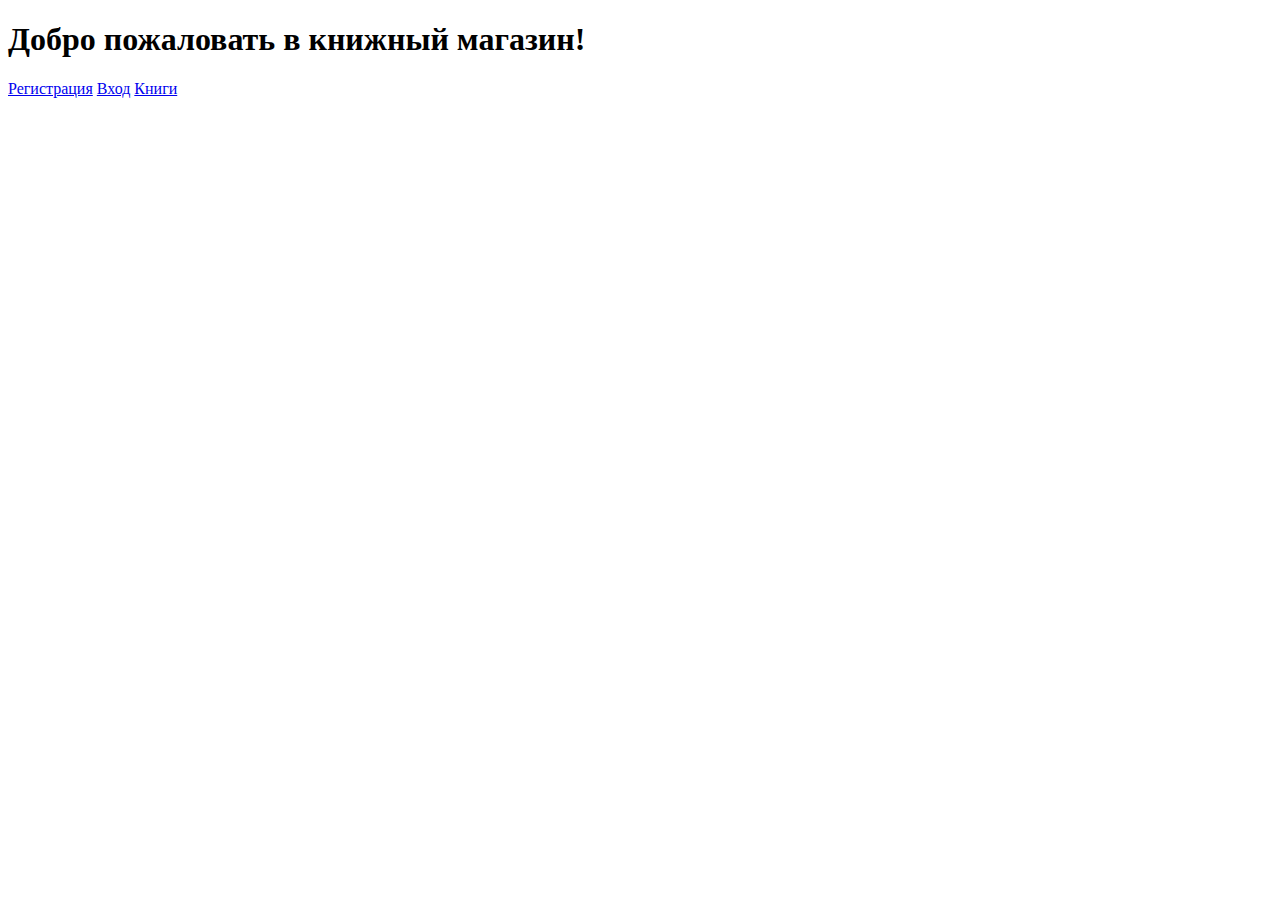
<file: src/main/resources/templates/index.html>
<!DOCTYPE html>
<html xmlns:th="http://www.thymeleaf.org">
<head>
    <title>Книжный магазин</title>
</head>
<body>
<h1>Добро пожаловать в книжный магазин!</h1>
<a href="/register">Регистрация</a>
<a href="/login">Вход</a>
<a href="/books">Книги</a>
</body>
</html>
</file>
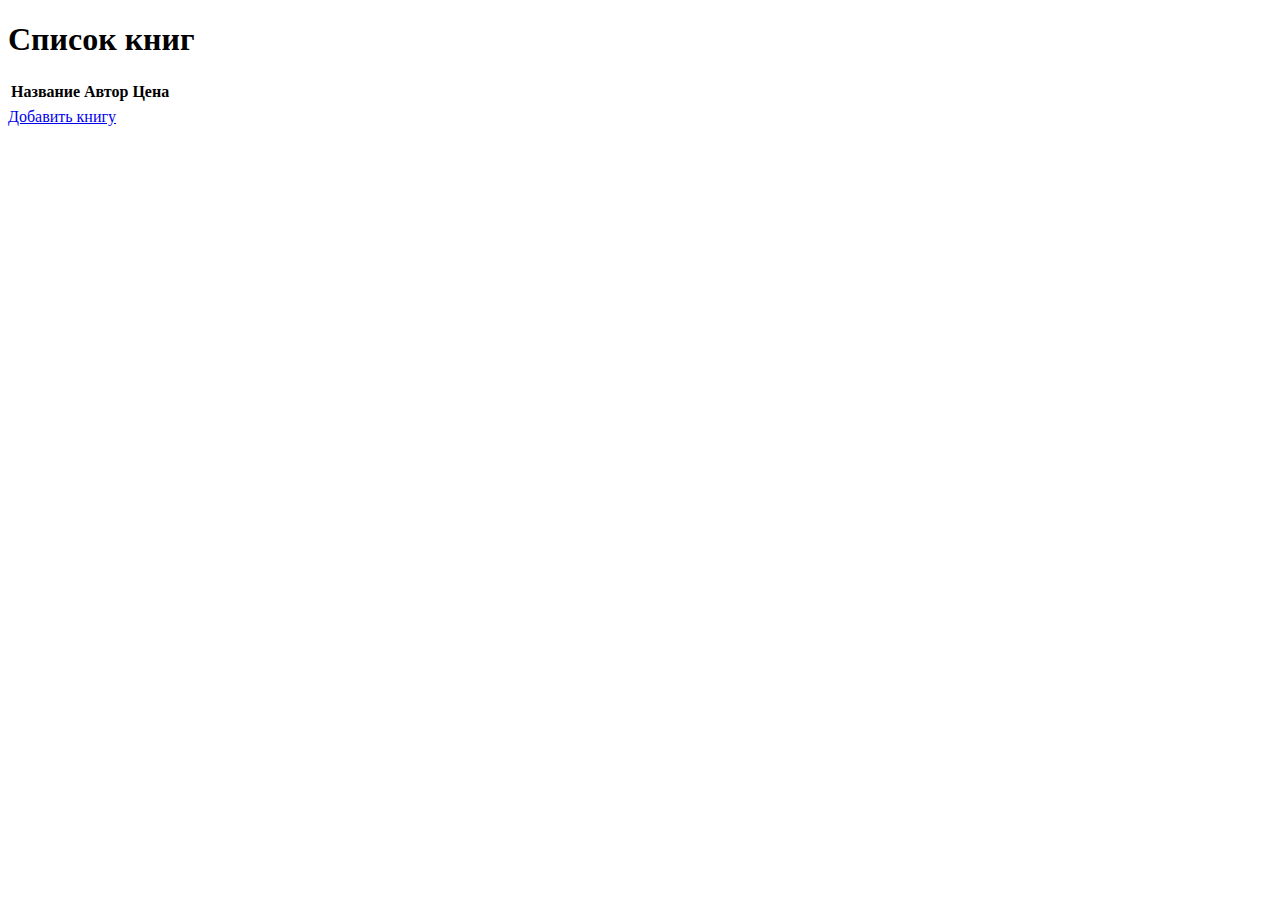
<file: src/main/resources/templates/books.html>
<!DOCTYPE html>
<html xmlns:th="http://www.thymeleaf.org">
<head>
    <title>Список книг</title>
</head>
<body>
<h1>Список книг</h1>
<table>
    <tr>
        <th>Название</th>
        <th>Автор</th>
        <th>Цена</th>
    </tr>
    <tr th:each="book : ${books}">
        <td th:text="${book.title}"></td>
        <td th:text="${book.author}"></td>
        <td th:text="${book.price}"></td>
    </tr>
</table>
<a href="/books/new">Добавить книгу</a>
</body>
</html>
</file>
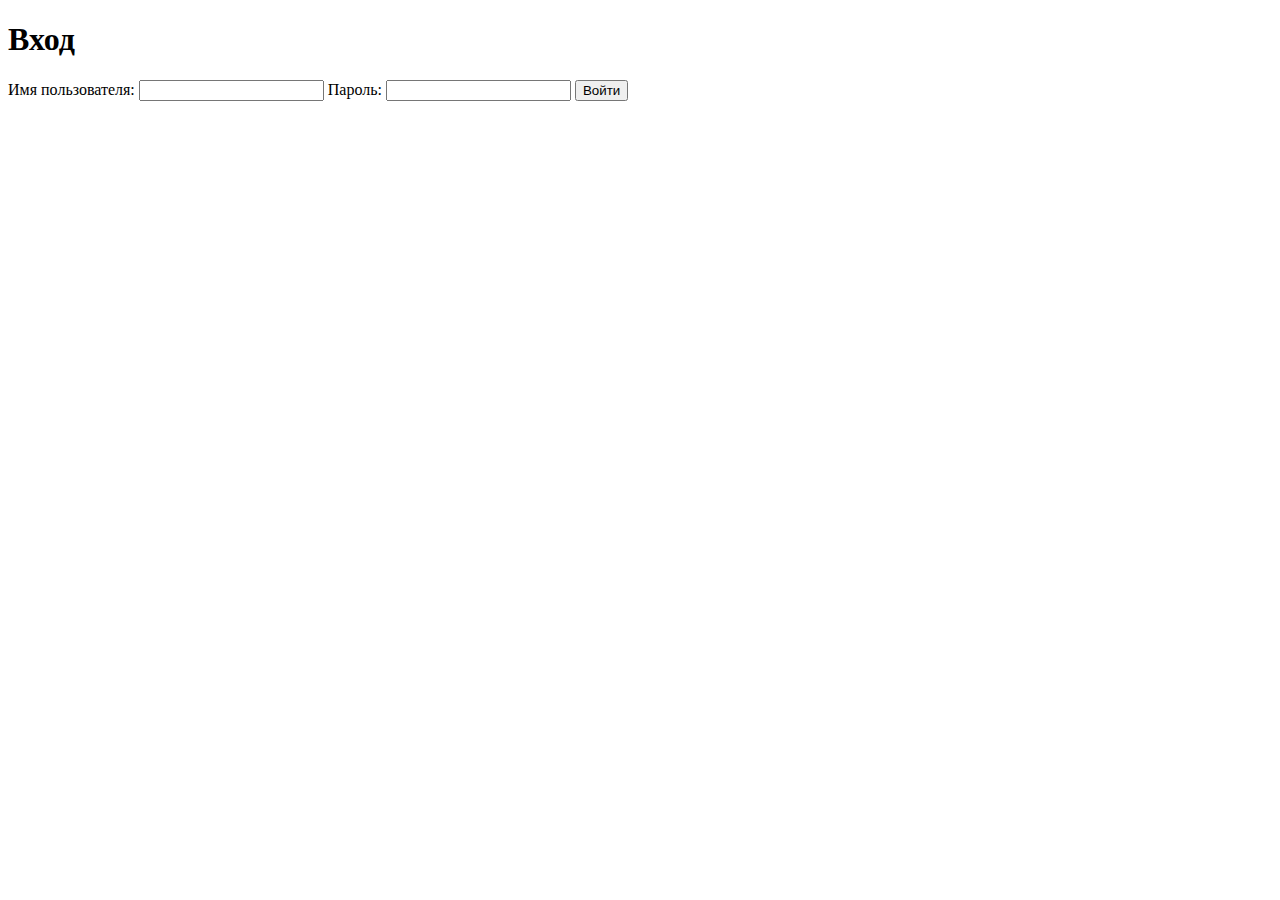
<file: src/main/resources/templates/login.html>
<!DOCTYPE html>
<html xmlns:th="http://www.thymeleaf.org">
<head>
    <title>Вход</title>
</head>
<body>
<h1>Вход</h1>
<form th:action="@{/login}" method="post">
    <label for="username">Имя пользователя:</label>
    <input type="text" id="username" name="username" required>
    <label for="password">Пароль:</label>
    <input type="password" id="password" name="password" required>
    <button type="submit">Войти</button>
</form>
</body>
</html>
</file>
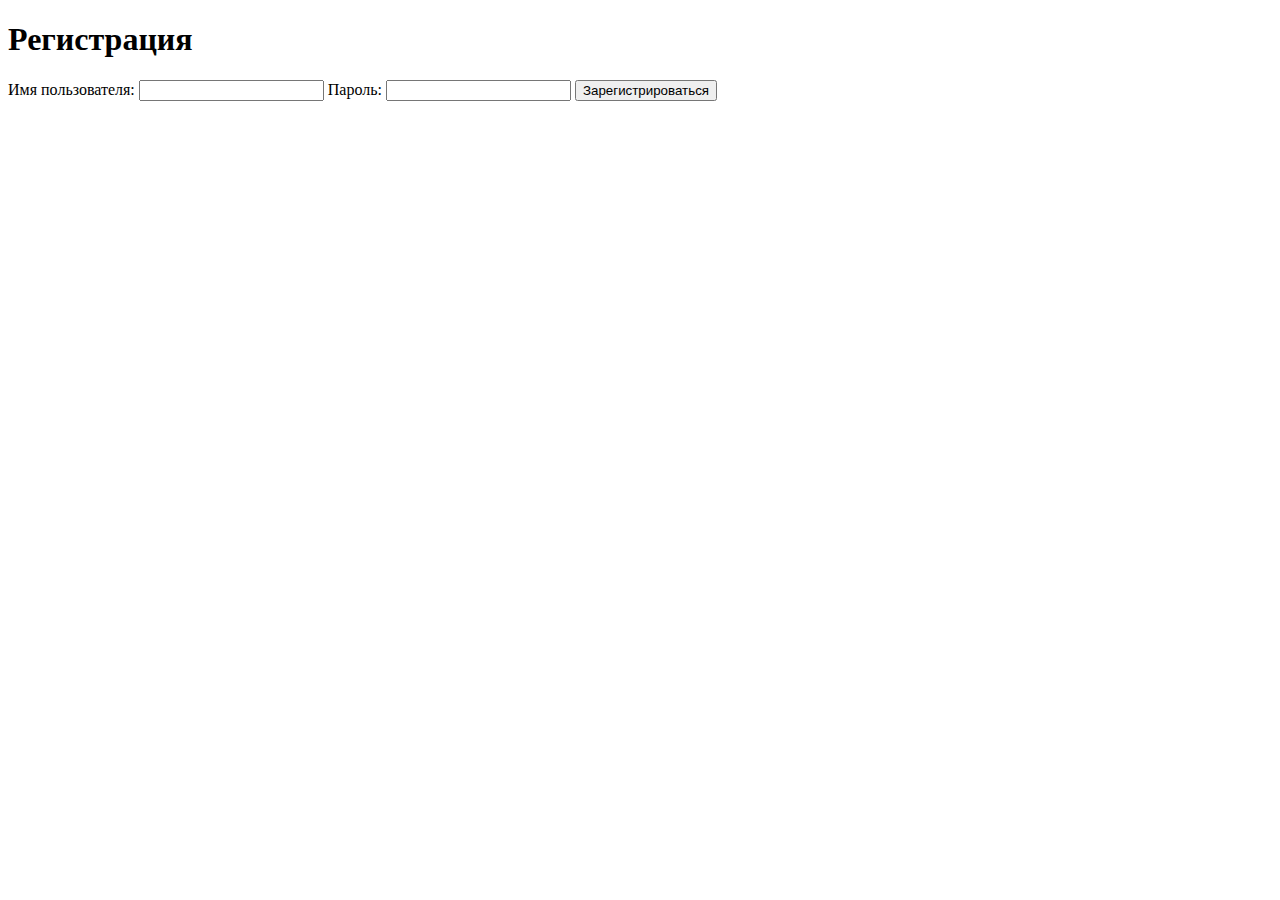
<file: src/main/resources/templates/register.html>
<!DOCTYPE html>
<html xmlns:th="http://www.thymeleaf.org">
<head>
    <title>Регистрация</title>
</head>
<body>
<h1>Регистрация</h1>
<form th:action="@{/register}" method="post">
    <label for="username">Имя пользователя:</label>
    <input type="text" id="username" name="username" required>
    <label for="password">Пароль:</label>
    <input type="password" id="password" name="password" required>
    <button type="submit">Зарегистрироваться</button>
</form>
</body>
</html>
</file>
